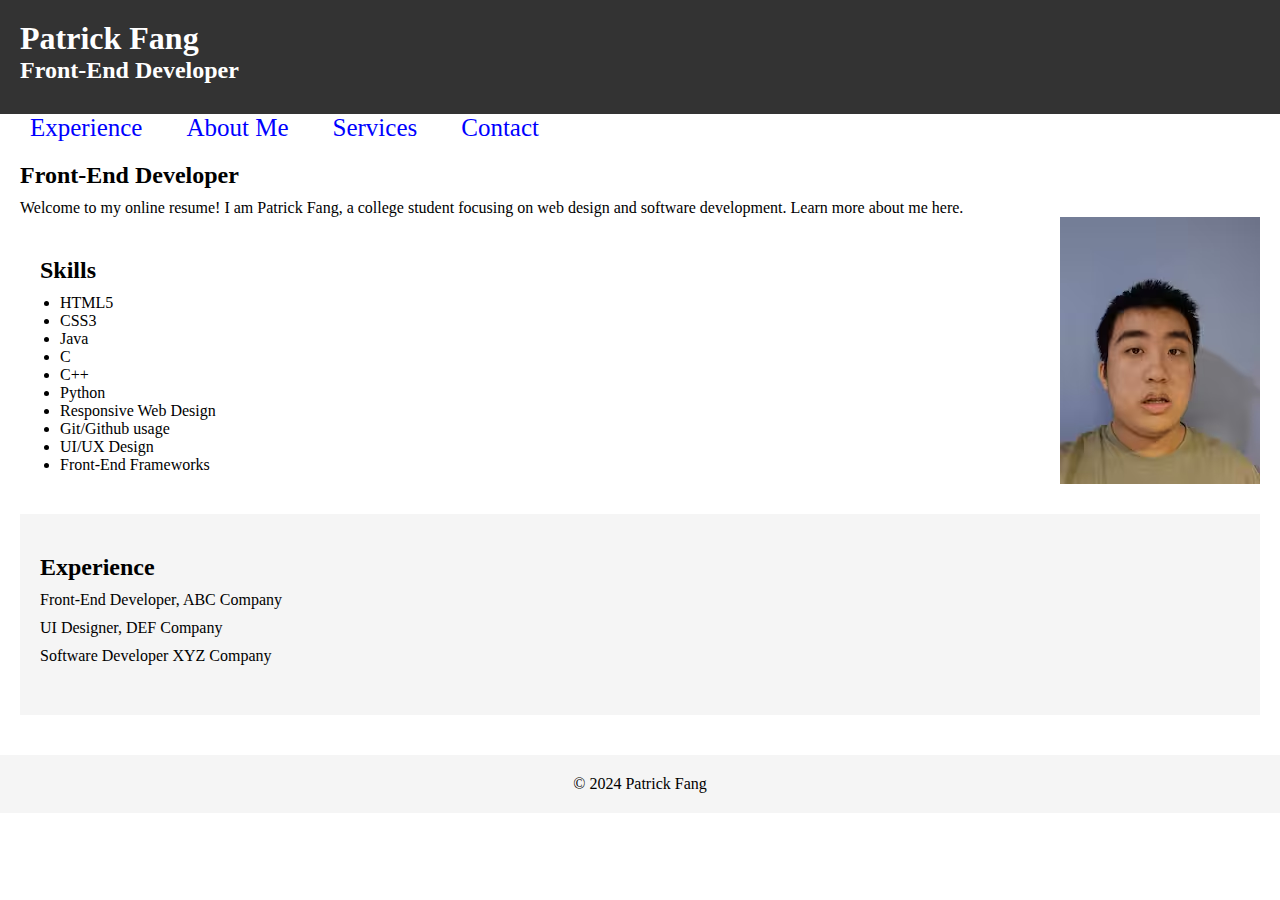
<file: index.html>
<!DOCTYPE html>
<html lang="en">
<head>
	<meta http-equiv="Content-Type" content="text/html; charset=UTF-8">
  <meta name="viewport" content="width=device-width, initial-scale=1">
  <title>Resume</title>
  <meta name="description" content="Patrick Fang's online resume. Front-End Developer specializing in web design and software development.">
  <meta name="keywords" content="Patrick Fang, Front-End Developer, web design, software development, dev, c++, c, java, python">
  <meta name="author" content="Patrick Fang">
  <link rel="icon" href="service-tools-icon.png" type="image/png">
  <link rel="stylesheet" type="text/css" href="styles.css">
  <style>
    .image-container img {
      max-width: 200px; /* Maximum width the image can be */
      height: auto; /* Maintain aspect ratio */
      float: right;
    }

    @media (max-width: 768px) {
      .image-container {
      width: 100%;
      margin: 0 auto;
    }

    .container {
      display: flex;
      flex-direction: column;
    }

    nav ul {
      display: flex;
      justify-content: center;
      align-items: center;
      list-style-type: none;
      padding: 0;
      margin-left: 10px;
    }
  }
  </style>
</head>
<body>
  <header>
    <div class="container">
      <h1>Patrick Fang</h1>
      <h2>Front-End Developer</h2>
    </div>
  </header>
  <nav>
        <ul>
          <li><a href="experience.html">Experience</a></li>
          <li><a href="about.html">About Me</a></li>
          <li><a href="services.html">Services</a></li>
          <li><a href="contact.html">Contact</a></li>
        </ul>
      </nav>
  <main>
    <section class="hero">
      <div class="container">
        <h2>Front-End Developer</h2>
        <p>Welcome to my online resume! I am Patrick Fang, a college student focusing on web design and software development.
		Learn more about me here. </p>
		<div class="image-container">
      <img src="patrickFang.avif" alt="Patrick Fang - Front-End Developer" width="200" height="267" class="profile-image">
        </div>
      </div>
    </section>

    <section class="skills">
      <div class="container">
        <h2>Skills</h2>
        <ul>
          <li>HTML5</li>
          <li>CSS3</li>
          <li>Java</li>
		  <li>C</li>
		  <li>C++</li>
		  <li>Python</li>
          <li>Responsive Web Design</li>
	  <li>Git/Github usage</li>
          <li>UI/UX Design</li>
          <li>Front-End Frameworks</li>
        </ul>
      </div>
    </section>

    <section class="experience">
      <div class="container">
        <h2>Experience</h2>
        <ul>
          <li>Front-End Developer, ABC Company</li>
          <li>UI Designer, DEF Company</li>
		  <li>Software Developer XYZ Company
        </ul>
      </div>
    </section>
  </main>

  <footer>
    <div class="container">
      <p>&copy; 2024 Patrick Fang</p>
    </div>
  </footer>
</body>
</file>
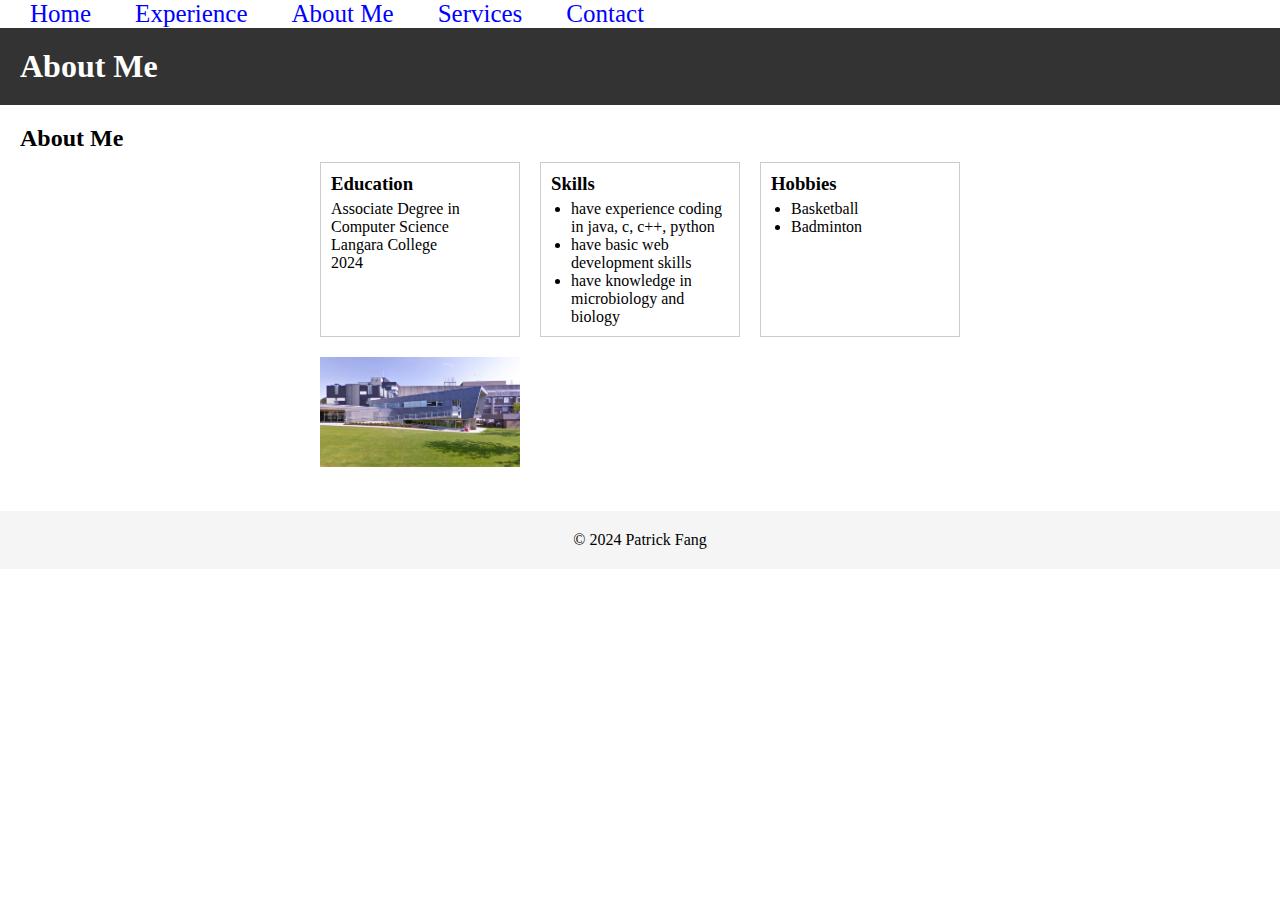
<file: about.html>
<!DOCTYPE html>
<html lang="en">
<head>
	<meta http-equiv="Content-Type" content="text/html; charset=UTF-8">
  <meta name="viewport" content="width=device-width, initial-scale=1">
	<title>About Me</title>
  <meta name="description" content="Patrick Fang's About Me page. Learn about my education, skills, and hobbies.">
  <meta name="keywords" content="Patrick Fang, about me, education, skills, hobbies, computer science, java, c, c++, python, web development, microbiology, biology, basketball, badminton, gaming">
  <meta name="author" content="Patrick Fang">
  <link rel="icon" href="service-tools-icon.png" type="image/png">
	<link rel="stylesheet" type="text/css" href="styles.css">
	<style>
    @media (max-width: 768px) {
    .container {
      display: grid;
      grid-template-columns: repeat(3, 1fr);
      grid-gap: 20px;
    }

    .image-container {
      grid-column: 1 / 4;
      text-align: center;
    }

    .image-container img {
      min-width: 300px;
      max-width: 100%;
    }
  }

	</style>
</head>
<body>
  <nav>
        <ul>
          <li><a href="index.html">Home</a></li>
          <li><a href="experience.html">Experience</a></li>
          <li><a href="about.html">About Me</a></li>
          <li><a href="services.html">Services</a></li>
          <li><a href="contact.html">Contact</a></li>
        </ul>
  </nav>
  <header>
    <h1>About Me</h1>
  </header>
 

  <main>
    <section class="about-me">
      <h2>About Me</h2>
      <div class="about-grid">
        <div class="column">
          <h3>Education</h3>
          <p>Associate Degree in Computer Science</p>
          <p>Langara College</p>
          <p>2024</p>
        </div>
        <div class="column">
          <h3>Skills</h3>
          <ul>
            <li>have experience coding in java, c, c++, python</li>
            <li>have basic web development skills </li>
            <li>have knowledge in microbiology and biology</li>
          </ul>
        </div>
        <div class="column">
          <h3>Hobbies</h3>
          <ul>
            <li>Basketball</li>
            <li>Badminton</li>
          </ul>
        </div>
        <div class="image-container">
            <img src="langara.png" alt="Langara College">
        </div>
      </div>
    </section>
  </main>

  <footer>
    <p>&copy; 2024 Patrick Fang</p>
  </footer>
</body>
</html>
</file>
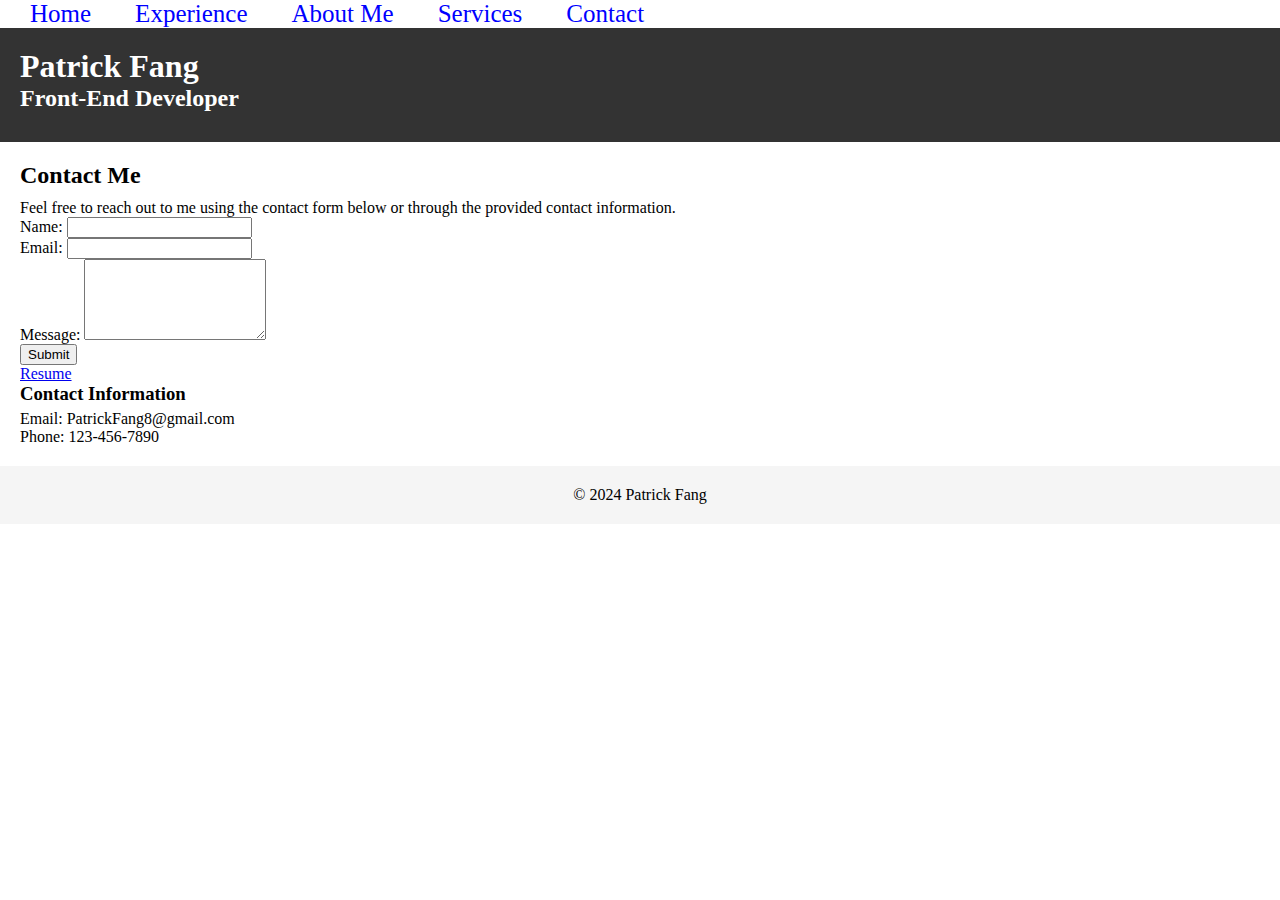
<file: contact.html>
<!DOCTYPE html>
<html lang="en">
<head>
	<meta http-equiv="Content-Type" content="text/html; charset=UTF-8">
  <meta name="viewport" content="width=device-width, initial-scale=1">
  <title>Contact</title>
  <meta name="description" content="Patrick Fang's contact information. Contact methods">
  <meta name="keywords" content="Patrick Fang, contact, phone number, email, message, msg, mobile">
  <meta name="author" content="Patrick Fang">
  <link rel="icon" href="service-tools-icon.png" type="image/png">
  <link rel="stylesheet" type="text/css" href="styles.css">
</head>
<body>
	<nav>
        <ul>
          <li><a href="index.html">Home</a></li>
          <li><a href="experience.html">Experience</a></li>
          <li><a href="about.html">About Me</a></li>
          <li><a href="services.html">Services</a></li>
          <li><a href="contact.html">Contact</a></li>
        </ul>
    </nav>
    <header>
    <div class="container">
      <h1>Patrick Fang</h1>
      <h2>Front-End Developer</h2>
    </div>
    </header>
    <main>
		<section class="contact">
		<div class="container">
        <h2>Contact Me</h2>
        <p>Feel free to reach out to me using the contact form below or through the provided contact information.</p>
        <form action="#" method="post">
          <div class="form-group">
            <label for="name">Name:</label>
            <input type="text" id="name" name="name" required>
          </div>
          <div class="form-group">
            <label for="email">Email:</label>
            <input type="email" id="email" name="email" required>
          </div>
          <div class="form-group">
            <label for="message">Message:</label>
            <textarea id="message" name="message" rows="5" required></textarea>
          </div>
          <button type="submit" class="submit-button">Submit</button>
        </form>
	<a href="https://docs.google.com/document/d/1n2khMhclQctK5XVztx3aUUkCBfoLPUc6PF1JBx0Opls/edit?usp=sharing" target="_blank">Resume</a>
        <div class="contact-info">
          <h3>Contact Information</h3>
          <p>Email: PatrickFang8@gmail.com</p>
          <p>Phone: 123-456-7890</p>
        </div>
		</div>
		</section>
	</main>

	<footer>
		<div class="container">
		<p>&copy; 2024 Patrick Fang</p>
		</div>
	</footer>
</body>
</html>
</file>
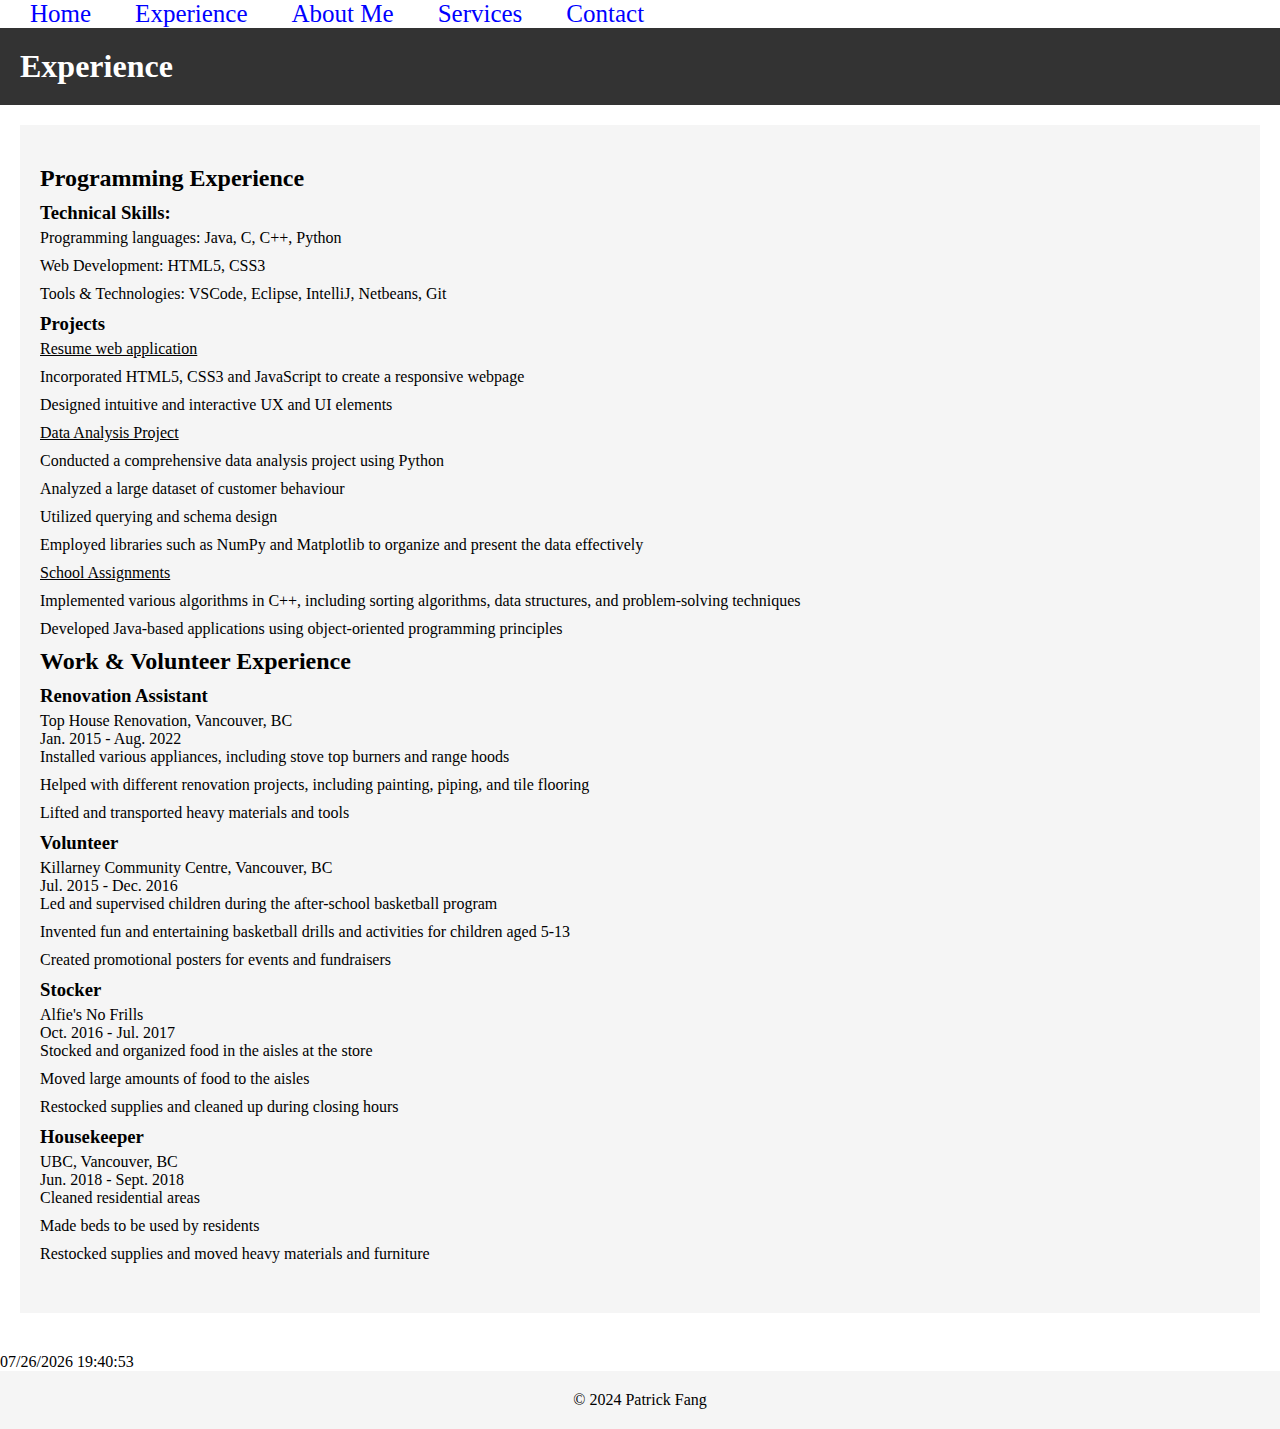
<file: experience.html>
<!DOCTYPE html>
<html lang="en">
<head>
	<meta http-equiv="Content-Type" content="text/html; charset=UTF-8">
  <meta name="viewport" content="width=device-width, initial-scale=1">
	<title>Experience</title>
  <meta name="description" content="Patrick Fang's work and volunteer experience. My roles as a renovation assistant, games attendant, volunteer, stocker, and housekeeper.">
  <meta name="keywords" content="Patrick Fang, work experience, volunteer experience, renovation assistant, games attendant, stocker, housekeeper">
  <meta name="author" content="Patrick Fang">
  <link rel="icon" href="service-tools-icon.png" type="image/png">
	<link rel="stylesheet" type="text/css" href="styles.css">
	<style> 
	@media (max-width: 768px) {
      header h1 {
        font-size: 24px;
      }

      .about-grid {
        display: block;
      }

      .column {
        margin-bottom: 20px;
      }
    }
  </style>
</head>
<body>
	<nav>
        <ul>
          <li><a href="index.html">Home</a></li>
          <li><a href="experience.html">Experience</a></li>
          <li><a href="about.html">About Me</a></li>
          <li><a href="services.html">Services</a></li>
          <li><a href="contact.html">Contact</a></li>
        </ul>
      </nav>
    <header>
    <h1>Experience</h1>
    </header>

    <main>
    <section class="experience">
      <h2>Programming Experience</h2>
      <ul>
        <h3>Technical Skills:</h3>
        <li>Programming languages: Java, C, C++, Python</li>
        <li>Web Development: HTML5, CSS3</li>
        <li>Tools & Technologies: VSCode, Eclipse, IntelliJ, Netbeans, Git</li>
        <h3>Projects</h3>
        <li style="text-decoration: underline;">Resume web application</li>
        <ul>
          <li>Incorporated HTML5, CSS3 and JavaScript to create a responsive webpage</li>
          <li>Designed intuitive and interactive UX and UI elements</li>
        </ul>
        <li style="text-decoration: underline;">Data Analysis Project</li>
        <ul>
          <li>Conducted a comprehensive data analysis project using Python</li>
          <li>Analyzed a large dataset of customer behaviour</li>
          <li>Utilized querying and schema design </li>
          <li>Employed libraries such as NumPy and Matplotlib to organize and present the data effectively</li>
        </ul>
        <li style="text-decoration: underline;">School Assignments</li>
        <ul>
          <li>Implemented various algorithms in C++, including sorting algorithms, data structures, and problem-solving techniques</li>
          <li>Developed Java-based applications using object-oriented programming principles</li>
        </ul>
      </ul>
      <h2>Work & Volunteer Experience</h2>
      <ul>
        <li>
          <h3>Renovation Assistant</h3>
          <p>Top House Renovation, Vancouver, BC</p>
          <p>Jan. 2015 - Aug. 2022</p>
          <ul>
            <li>Installed various appliances, including stove top burners and range hoods</li>
            <li>Helped with different renovation projects, including painting, piping, and tile flooring
			  </li>
            <li>Lifted and transported heavy materials and tools  </li>
          </ul>
        </li>
        <li>
          <h3>Volunteer</h3>
          <p>Killarney Community Centre, Vancouver, BC</p>
          <p>Jul. 2015 - Dec. 2016</p>
          <ul>
            <li>Led and supervised children during the after-school basketball program</li>
            <li>Invented fun and entertaining basketball drills and activities for children aged 5-13</li>
            <li>Created promotional posters for events and fundraisers </li>
          </ul>
        </li>

		    <li>
		      <h3>Stocker</h3>
          <p>Alfie's No Frills</p>
          <p>Oct. 2016 - Jul. 2017</p>
          <ul>
            <li>Stocked and organized food in the aisles at the store</li>
            <li>Moved large amounts of food to the aisles</li>
            <li>Restocked supplies and cleaned up during closing hours</li>
          </ul>
        </li>

		    <li>
		    <h3>Housekeeper</h3>
          <p>UBC, Vancouver, BC</p>
          <p>Jun. 2018 - Sept. 2018</p>
          <ul>
            <li>Cleaned residential areas</li>
            <li>Made beds to be used by residents</li>
            <li>Restocked supplies and moved heavy materials and furniture</li>
          </ul>
        </li>
      </ul>
    </section>
  </main>
  <script>
    document.write(document.lastModified);
  </script>
  <footer>
    <p>&copy; 2024 Patrick Fang</p>
  </footer>
</body>
</html>
</file>
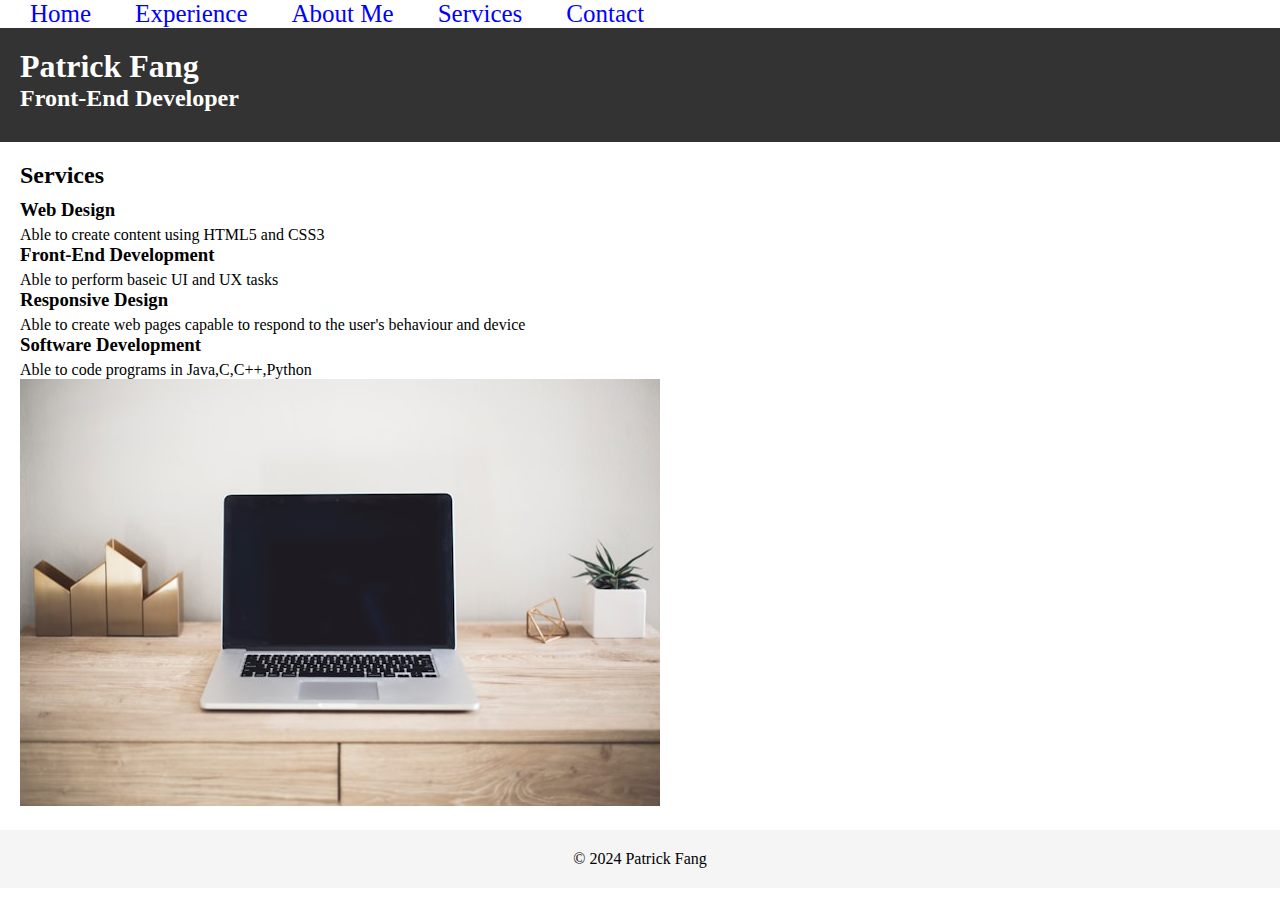
<file: services.html>
<!DOCTYPE html>
<html lang="en">
<head>
	<meta http-equiv="Content-Type" content="text/html; charset=UTF-8">
	<title>Services</title>
	<meta name="viewport" content="width=device-width, initial-scale=1">
	<meta name="description" content="Patrick Fang's Services page. Explore the web design, front-end development, responsive design, and software development services offered.">
	<meta name="keywords" content="Patrick Fang, Services, web design, front-end development, responsive design, software development, HTML5, CSS3, UI, UX, Java, C, C++, Python">
	<meta name="author" content="Patrick Fang">
	<link rel="icon" href="service-tools-icon.png" type="image/png">
	<link rel="stylesheet" type="text/css" href="styles.css">
</head>
<body>
	<nav>
        <ul>
          <li><a href="index.html">Home</a></li>
          <li><a href="experience.html">Experience</a></li>
          <li><a href="about.html">About Me</a></li>
          <li><a href="services.html">Services</a></li>
          <li><a href="contact.html">Contact</a></li>
        </ul>
     </nav>
	<header>
		<div class="container">
		<h1>Patrick Fang</h1>
		<h2>Front-End Developer</h2>
		</div>
	</header>

	<main>
		<section class="services">
		<div class="container">
			<h2>Services</h2>
			<div class="services-grid">
				<div class="service">
					<h3>Web Design</h3>
						<p>Able to create content using HTML5 and CSS3</p>
				</div>
			
				<div class="service">
					<h3>Front-End Development</h3>
					<p>Able to perform baseic UI and UX tasks</p>
				</div>
			
				<div class="service">
					<h3>Responsive Design</h3>
					<p>Able to create web pages capable to respond to the user's behaviour and device</p>
				</div>
		  
				<div class="service">
					<h3>Software Development</h3>
					<p>Able to code programs in Java,C,C++,Python</p>
				</div>
			</div>
		</div>
    </section>
	<img src="laptop.jpg" alt="laptop">
  </main>

  <footer>
    <div class="container">
      <p>&copy; 2024 Patrick Fang</p>
    </div>
  </footer>
</body>
</html>
</file>
<file: styles.css>
body, h1, h2, h3, p, ul {
  margin: 0;
  padding: 0;
}

header {
  background-color: #333;
  color: #fff;
  padding: 20px;
}

main {
  padding: 20px;
}

.experience {
  margin-bottom: 20px;
}

h2 {
  margin-bottom: 10px;
}

.experience-grid {
  display: grid;
  grid-template-columns: repeat(3, 1fr );
  grid-gap: 20px;
}

.job {
  border: 1px solid #ccc;
  padding: 10px;
}

h3 {
  margin-bottom: 5px;
}

hr {
  border: none;
  border-top: 1px solid #000;
  margin: 10px 0;
}

ul {
  list-style-type: disc;
  margin-left: 20px;
}

footer {
  background-color: #f5f5f5;
  padding: 20px;
  text-align: center;
}

.about-me {
  margin-bottom: 20px;
}

.about-grid {
  display: grid;
  grid-template-columns: repeat(3, 200px);
  grid-gap: 20px;
  justify-content: center;
}

.column {
  border: 1px solid #ccc;
  padding: 10px;
}

nav ul {
  list-style-type: none;
  padding: 0;
  margin-left: 10px;
}

nav ul li {
  display: inline-block;
  margin-right: 20px;
  margin-left: 10px;
}

nav ul li a {
  color: blue; 
  text-decoration: none;
  margin-left: 10px;
  font-size: 25px;
}


.skills {
  background-color: #fff;
  padding: 40px 20px;
}

.skills ul {
  list-style-type: disc;
  margin-left: 20px;
}


.experience {
  background-color: #f5f5f5;
  padding: 40px 20px;
}

.experience ul {
  list-style-type: none;
  margin-left: 0;
}

.experience ul li {
  margin-bottom: 10px;
}

.image-container {
  margin: 0;
  padding: 0;
}

.image-container img {
  max-width: 100%; 
  height: auto; 
}


@media screen and (max-width: 768px) {
  .image-container {
    grid-column: 1 / 3;
    margin: 0;
    padding: 0;
  }

  .image-container img {
    max-width: 420px;
  }

}

@media screen and (max-width: 1024px) {
  .image-container {
    margin: 10px;
    padding: 10px;
  }

  .image-container img {
    width: 500px;
    height: auto;
  }
}
</file>
